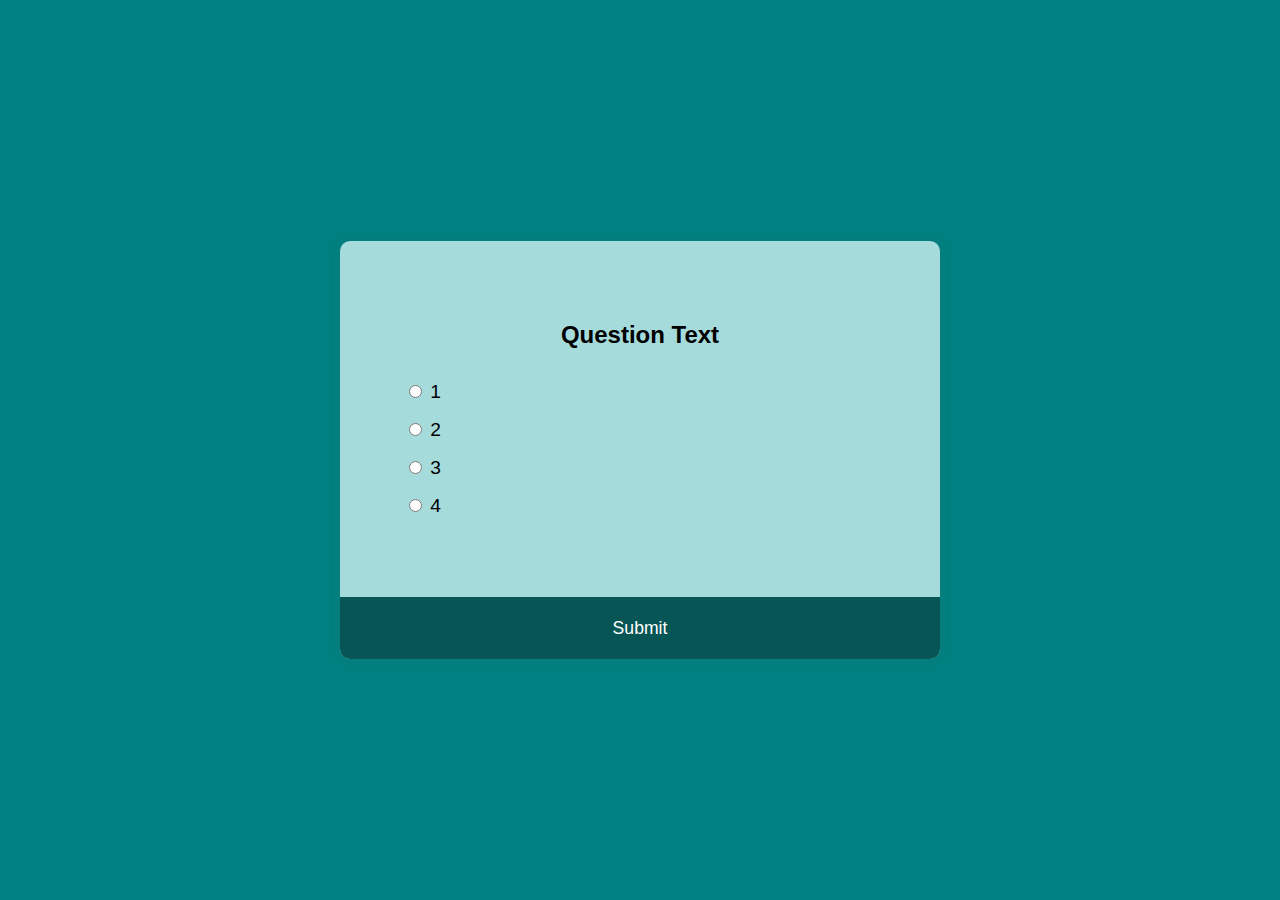
<file: index.html>
<!DOCTYPE html>
<html lang="en">
<head>
    <meta charset="UTF-8">
    <meta name="viewport" content="width=device-width, initial-scale=1.0">
    <link rel="stylesheet" href="styles.css">
    <title>Voting page</title>   
</head>

  <body>
    <div class="quiz-container" id="quiz">
        <div class="quiz-header">
          <h2 id="question">Question Text</h2>
          <ul>
            <li>
              <input type="radio" name="answer" id="a" class="answer">
              <label for="a" id="a_text">1</label>
            </li>
            <li>
              <input type="radio" name="answer" id="b" class="answer">
              <label for="b" id="b_text">2</label>
            </li>
            <li>
              <input type="radio" name="answer" id="c" class="answer">
              <label for="c" id="c_text">3</label>
            </li>
            <li>
              <input type="radio" name="answer" id="d" class="answer">
              <label for="d" id="d_text">4</label>
            </li>
          </ul>
        </div>
        <button id="submit">Submit</button>
      </div>
  </body>
</html>
</file>
<file: styles.css>
*{
    box-sizing: border-box;
  }
  body{
    /* background: url(Assets/3.jpg); */
    background-color: teal;
    /* background-image: linear-gradient(315deg, #b8c6db 0%, #f5f7f7 100%); */
    background-size: 100%;
    font-family: 'Poppins', sans-serif;
    display: flex;
    align-items: center;
    justify-content: center;
    height: 100vh;
    overflow: hidden;
    margin: 0;
  }
  .quiz-container{
    /* background-color: #edcee6; */
    background-color: rgb(165, 219, 219);
    border-radius: 10px;
    box-shadow: 0 0 10px 2px rgba(100, 100, 100, 0.1);
    width: 600px;
    overflow: hidden;
  }
  .quiz-header{
    padding: 4rem;
  }
  h2{
    padding: 1rem;
    text-align: center;
    margin: 0;
  }
  ul{
    list-style-type: none;
    padding: 0;
  }
  ul li{
    font-size: 1.2rem;
    margin: 1rem 0;
  }
  ul li label{
    cursor: pointer;
  }
  button{
    /* background-color: #b13695; */
    background-color: rgb(8, 85, 85);;
    color: #fff;
    border: none;
    display: block;
    width: 100%;
    cursor: pointer;
    font-size: 1.1rem;
    font-family: inherit;
    padding: 1.3rem;
  }
  button:hover{
    /* background-color:  rgb(177, 54, 109); */
    background-color: rgb(35, 170, 170);
  }
  button:focus{
    outline: none;
    background-color: #cfdbcc;
  }
</file>
